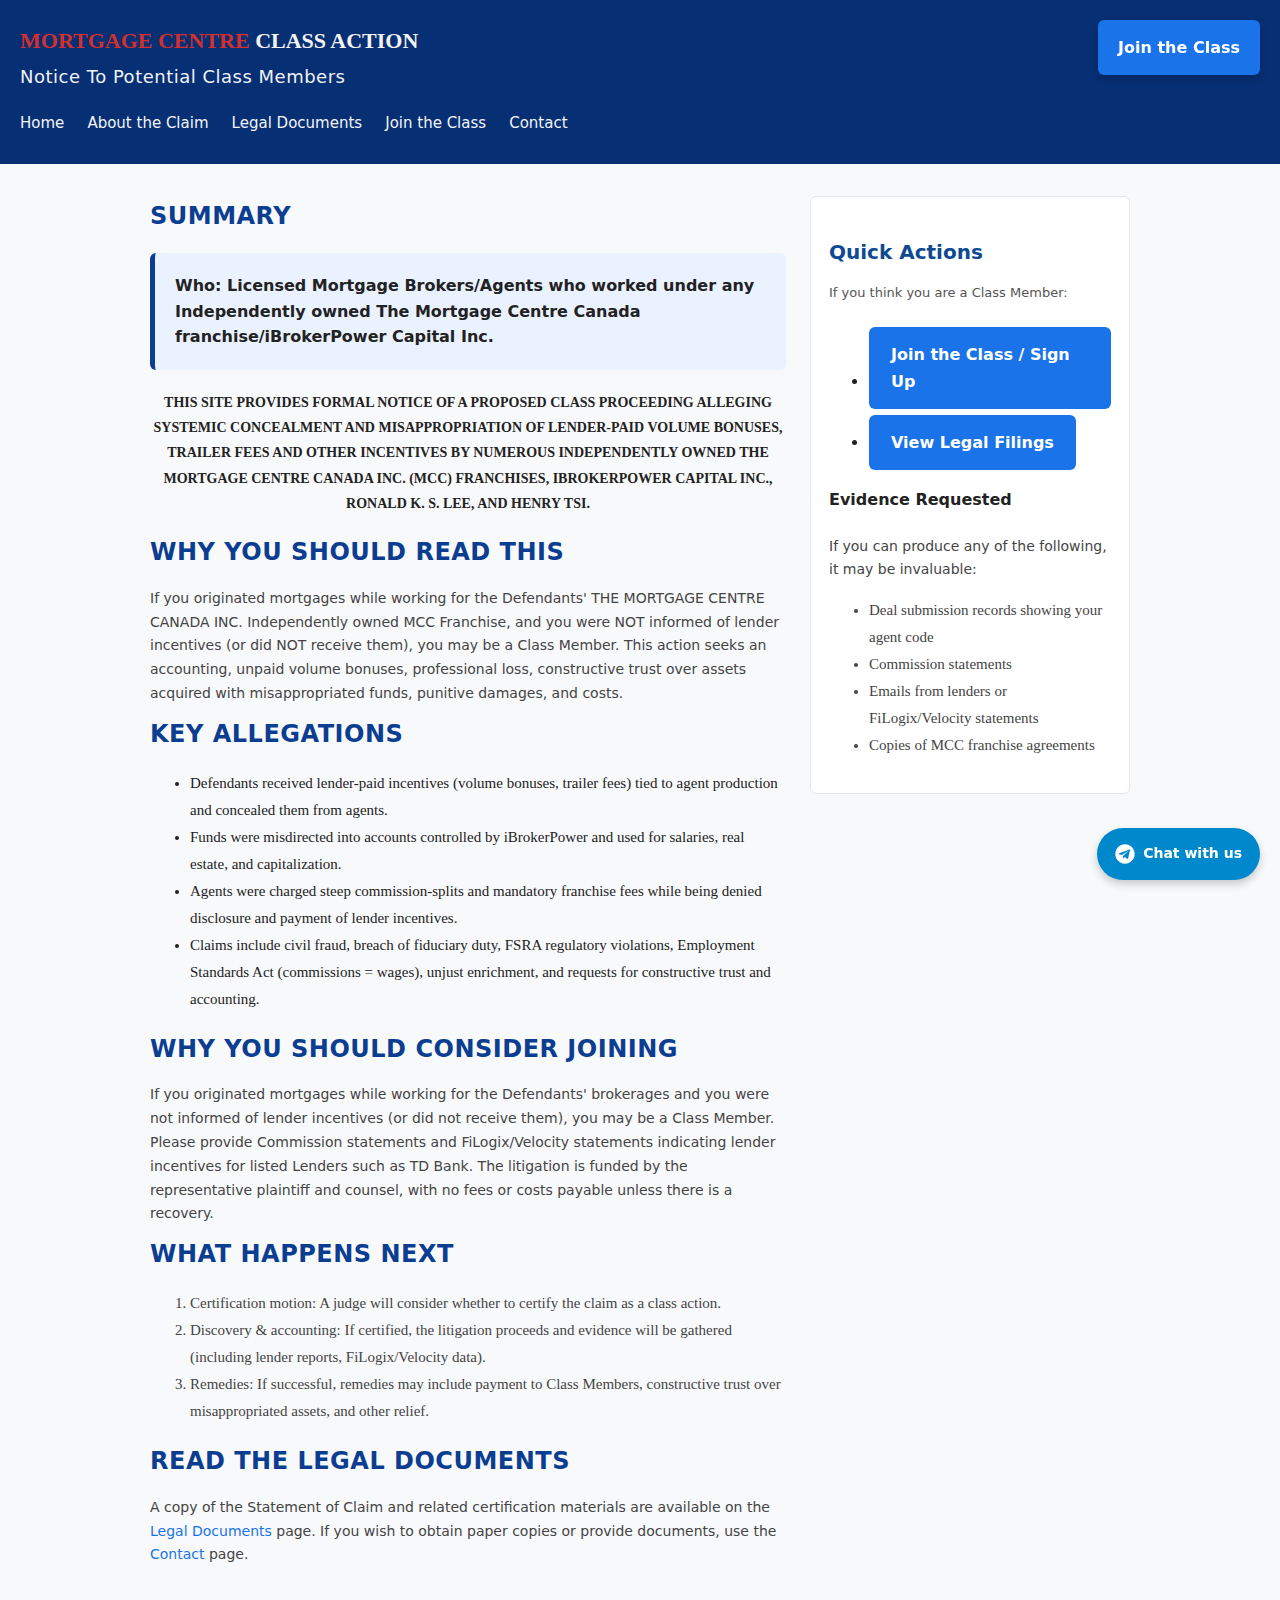
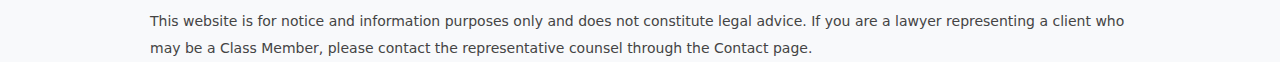
<file: index.html>
<!doctype html>
<html lang="en">
<head>
<meta charset="utf-8" />
<meta name="viewport" content="width=device-width,initial-scale=1" />
<title>Mortgage Centre Class Action Notice to Potential Class Members</title>
<style>
  body {
    font-family: system-ui, -apple-system, "Segoe UI", Roboto, "Helvetica Neue", Arial, sans-serif;
    margin: 0; padding: 0; color: #222; line-height: 1.7; background:#f8f9fb;
  }
  a { text-decoration:none; color:#1a73e8; }
  a:hover, a:focus { text-decoration:underline; }
  header { background:#072f74; color:#f6f2f2; padding:28px 20px; position:relative; }
  header h1 { margin:0; font-size:22px; font-weight:900; font-family:"Times New Roman", serif; text-transform:uppercase; line-height:1.2; }
  header h2 { margin:8px 0 0; font-size:18px; font-weight:500; color:#f0f2f7; text-transform:capitalize; }

  nav { margin-top:16px; }
  nav a { color:#f4f4f8; margin-right:18px; font-weight:500; font-size:15px; }
  nav a:hover, nav a:focus { text-decoration:underline; }

  main { padding:32px 20px; max-width:980px; margin:0 auto; }
  .two-col { display:grid; grid-template-columns:1fr 320px; gap:24px; align-items:start; }
  @media(max-width:768px){ .two-col{grid-template-columns:1fr;} }

  h2{color:#0b3d91;margin-top:0;font-size:24px;font-weight:700;text-transform:uppercase;letter-spacing:0.5px;margin-bottom:12px;}
  h3{color:#0d4a91;font-size:20px;font-weight:600;margin-bottom:10px;}
  .callout{background:#eaf1ff;border-left:5px solid #0b3d91;padding:20px;border-radius:6px;font-weight:600;font-size:16px;margin-bottom:20px;line-height:1.6;}
  .docs{background:#fff;border:1px solid #e6e6e6;padding:18px;border-radius:6px;}
  .btn{display:inline-block;padding:14px 22px;background:#1a73e8;color:#fff;font-weight:bold;border-radius:6px;margin-top:6px;transition:background 0.2s;font-size:16px;}
  .btn:hover{background:#1669c1;}
  .meta{font-size:13px;color:#555;margin-bottom:6px;}
  .small{font-size:14px;color:#444;margin-bottom:8px;}
  .legal{font-family:"Times New Roman", Georgia, serif; line-height:1.8; font-size:15px;margin-bottom:16px;}
  pre{background:#f6f6f6;padding:12px;overflow:auto;border-radius:6px;}

  /* Sticky Join CTA */
  .sticky-cta{position:fixed;top:20px;right:20px;background:#1a73e8;color:#fff;font-weight:bold;padding:14px 20px;border-radius:6px;z-index:10000;box-shadow:0 4px 8px rgba(0,0,0,0.2);transition:background 0.2s;font-size:16px;}
  .sticky-cta:hover{background:#1669c1;}
  @media(max-width:600px){.sticky-cta{padding:12px 16px;font-size:14px;}}

  /* Floating Telegram chat */
  .chat-bubble{position:fixed;bottom:20px;right:20px;background:#0088cc;color:white;padding:14px 18px;border-radius:50px;box-shadow:0 4px 8px rgba(0,0,0,0.2);cursor:pointer;font-weight:bold;font-size:14px;display:flex;align-items:center;gap:8px;transition:background 0.3s;z-index:9999;}
  .chat-bubble:hover{background:#007ab8;}
  .chat-bubble svg{width:20px;height:20px;fill:white;}
  @media(max-width:600px){.chat-bubble{padding:10px 14px;font-size:13px;}}
</style>
</head>
<body>

<!-- Sticky Join Button -->
<a href="join.html" class="sticky-cta">Join the Class</a>

<header>
  <h1>
    <span style="color:#d32f2f;">MORTGAGE CENTRE</span> Class Action
  </h1>
  <h2>Notice to Potential Class Members</h2>
  <nav>
    <a href="index.html">Home</a>
    <a href="about.html">About the Claim</a>
    <a href="legal-docs.html">Legal Documents</a>
    <a href="join.html">Join the Class</a>
    <a href="contact.html">Contact</a>
  </nav>
</header>

<main>
<div class="two-col">
<div>
<section>
  <h2>Summary</h2>
  <p class="callout"><strong>Who:</strong> Licensed Mortgage Brokers/Agents who worked under any Independently owned The Mortgage Centre Canada franchise/iBrokerPower Capital Inc.</p>
  <p class="legal" style="font-weight:bold;font-size:14px;text-transform:uppercase;text-align:center;">
    THIS SITE PROVIDES FORMAL NOTICE OF A PROPOSED CLASS PROCEEDING ALLEGING SYSTEMIC CONCEALMENT AND MISAPPROPRIATION OF LENDER-PAID VOLUME BONUSES, TRAILER FEES AND OTHER INCENTIVES BY NUMEROUS INDEPENDENTLY OWNED THE MORTGAGE CENTRE CANADA INC. (MCC) FRANCHISES, iBROKERPOWER CAPITAL INC., RONALD K. S. LEE, AND HENRY TSI.
  </p>
</section>

<section>
  <h2>Why You Should Read This</h2>
  <p class="small">
    If you originated mortgages while working for the Defendants' THE MORTGAGE CENTRE CANADA INC. Independently owned MCC Franchise, and you were NOT informed of lender incentives (or did NOT receive them), you may be a Class Member. This action seeks an accounting, unpaid volume bonuses, professional loss, constructive trust over assets acquired with misappropriated funds, punitive damages, and costs.
  </p>
</section>

<section>
  <h2>Key Allegations</h2>
  <ul class="legal">
    <li>Defendants received lender-paid incentives (volume bonuses, trailer fees) tied to agent production and concealed them from agents.</li>
    <li>Funds were misdirected into accounts controlled by iBrokerPower and used for salaries, real estate, and capitalization.</li>
    <li>Agents were charged steep commission-splits and mandatory franchise fees while being denied disclosure and payment of lender incentives.</li>
    <li>Claims include civil fraud, breach of fiduciary duty, FSRA regulatory violations, Employment Standards Act (commissions = wages), unjust enrichment, and requests for constructive trust and accounting.</li>
  </ul>
</section>

<section>
  <h2>Why You Should Consider Joining</h2>
  <p class="small">
    If you originated mortgages while working for the Defendants' brokerages and you were not informed of lender incentives (or did not receive them), you may be a Class Member. Please provide Commission statements and FiLogix/Velocity statements indicating lender incentives for listed Lenders such as TD Bank. The litigation is funded by the representative plaintiff and counsel, with no fees or costs payable unless there is a recovery.
</section>

<section>
  <h2>What Happens Next</h2>
  <ol class="small legal">
    <li>Certification motion: A judge will consider whether to certify the claim as a class action.</li>
    <li>Discovery & accounting: If certified, the litigation proceeds and evidence will be gathered (including lender reports, FiLogix/Velocity data).</li>
    <li>Remedies: If successful, remedies may include payment to Class Members, constructive trust over misappropriated assets, and other relief.</li>
  </ol>
</section>

<section>
  <h2>Read the Legal Documents</h2>
  <p class="small">
    A copy of the Statement of Claim and related certification materials are available on the <a href="legal-docs.html">Legal Documents</a> page. If you wish to obtain paper copies or provide documents, use the <a href="contact.html">Contact</a> page.
  </p>
</section>
</div>

<aside class="docs">
<h3>Quick Actions</h3>
<p class="meta">If you think you are a Class Member:</p>
<ul>
  <li><a class="btn" href="join.html">Join the Class / Sign Up</a></li>
  <li><a class="btn" href="legal-docs.html">View Legal Filings</a></li>
</ul>

<h4 style="margin-top:16px">Evidence Requested</h4>
<p class="small">If you can produce any of the following, it may be invaluable:</p>
<ul class="small legal">
  <li>Deal submission records showing your agent code</li>
  <li>Commission statements</li>
  <li>Emails from lenders or FiLogix/Velocity statements</li>
  <li>Copies of MCC franchise agreements</li>
</ul>
</aside>
</div>
</main>

<footer>
<div style="max-width:980px;margin:0 auto;">
<span class="small">
  This website is for notice and information purposes only and does not constitute legal advice. 
  If you are a lawyer representing a client who may be a Class Member, please contact the representative counsel through the Contact page.
</span>
</div>
</footer>

<!-- Floating Telegram Live Chat -->
<a href="https://t.me/legalservicesontario" target="_blank" rel="noopener noreferrer" class="chat-bubble">
  <svg xmlns="http://www.w3.org/2000/svg" viewBox="0 0 496 512">
    <path d="M248 8C111 8 0 119 0 256c0 137 111 248 248 248s248-111 
    248-248C496 119 385 8 248 8zm121 169l-41 192c-3 13-11 
    16-23 10l-64-47-31 30c-4 4-7 7-14 7l5-69 126-114c5-5-1-8-8-3l-155 
    98-67-21c-14-5-14-14 3-21l261-101c12-4 23 3 19 21z"/>
  </svg>
  Chat with us
</a>

</body>
</html>
</file>
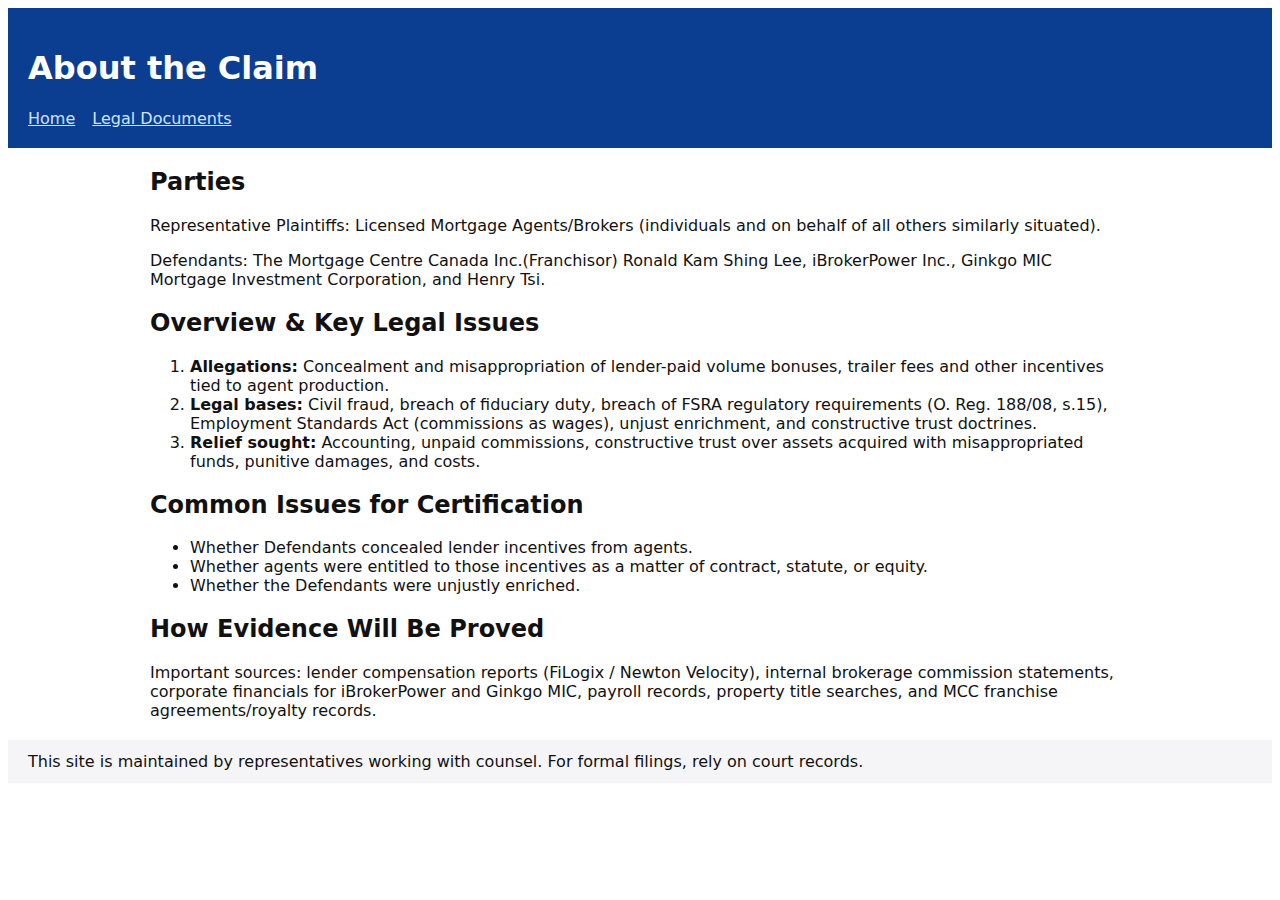
<file: about.html>
<!doctype html>
<html lang="en">
<head>
  <meta charset="utf-8" />
  <meta name="viewport" content="width=device-width,initial-scale=1" />
  <title>About the Claim — Mortgage Centre Class Action</title>
  <link rel="stylesheet" href="styles.css">
</head>
<body>
  <header style="background:#0b3d91;color:#fff;padding:20px;">
    <h1>About the Claim</h1>
    <nav><a href="index.html" style="color:#cfe3ff;margin-right:12px;">Home</a> <a href="legal-docs.html" style="color:#cfe3ff;">Legal Documents</a></nav>
  </header>
  <main style="max-width:980px;margin:20px auto;padding:0 12px;">
    <section>
      <h2>Parties</h2>
      <p class="legal">Representative Plaintiffs: Licensed Mortgage Agents/Brokers (individuals and on behalf of all others similarly situated).</p>
      <p class="legal">Defendants: The Mortgage Centre Canada Inc.(Franchisor) Ronald Kam Shing Lee, iBrokerPower Inc., Ginkgo MIC Mortgage Investment Corporation, and Henry Tsi.</p>
    </section>

    <section>
      <h2>Overview & Key Legal Issues</h2>
      <ol class="legal">
        <li><strong>Allegations:</strong> Concealment and misappropriation of lender-paid volume bonuses, trailer fees and other incentives tied to agent production.</li>
        <li><strong>Legal bases:</strong> Civil fraud, breach of fiduciary duty, breach of FSRA regulatory requirements (O. Reg. 188/08, s.15), Employment Standards Act (commissions as wages), unjust enrichment, and constructive trust doctrines.</li>
        <li><strong>Relief sought:</strong> Accounting, unpaid commissions, constructive trust over assets acquired with misappropriated funds, punitive damages, and costs.</li>
      </ol>
    </section>

    <section>
      <h2>Common Issues for Certification</h2>
      <ul class="legal">
        <li>Whether Defendants concealed lender incentives from agents.</li>
        <li>Whether agents were entitled to those incentives as a matter of contract, statute, or equity.</li>
        <li>Whether the Defendants were unjustly enriched.</li>
      </ul>
    </section>

    <section>
      <h2>How Evidence Will Be Proved</h2>
      <p class="legal">Important sources: lender compensation reports (FiLogix / Newton Velocity), internal brokerage commission statements, corporate financials for iBrokerPower and Ginkgo MIC, payroll records, property title searches, and MCC franchise agreements/royalty records.</p>
    </section>
  </main>
  <footer style="background:#f5f5f7;padding:12px 20px;">This site is maintained by representatives working with counsel. For formal filings, rely on court records.</footer>
</body>
</html>
</file>
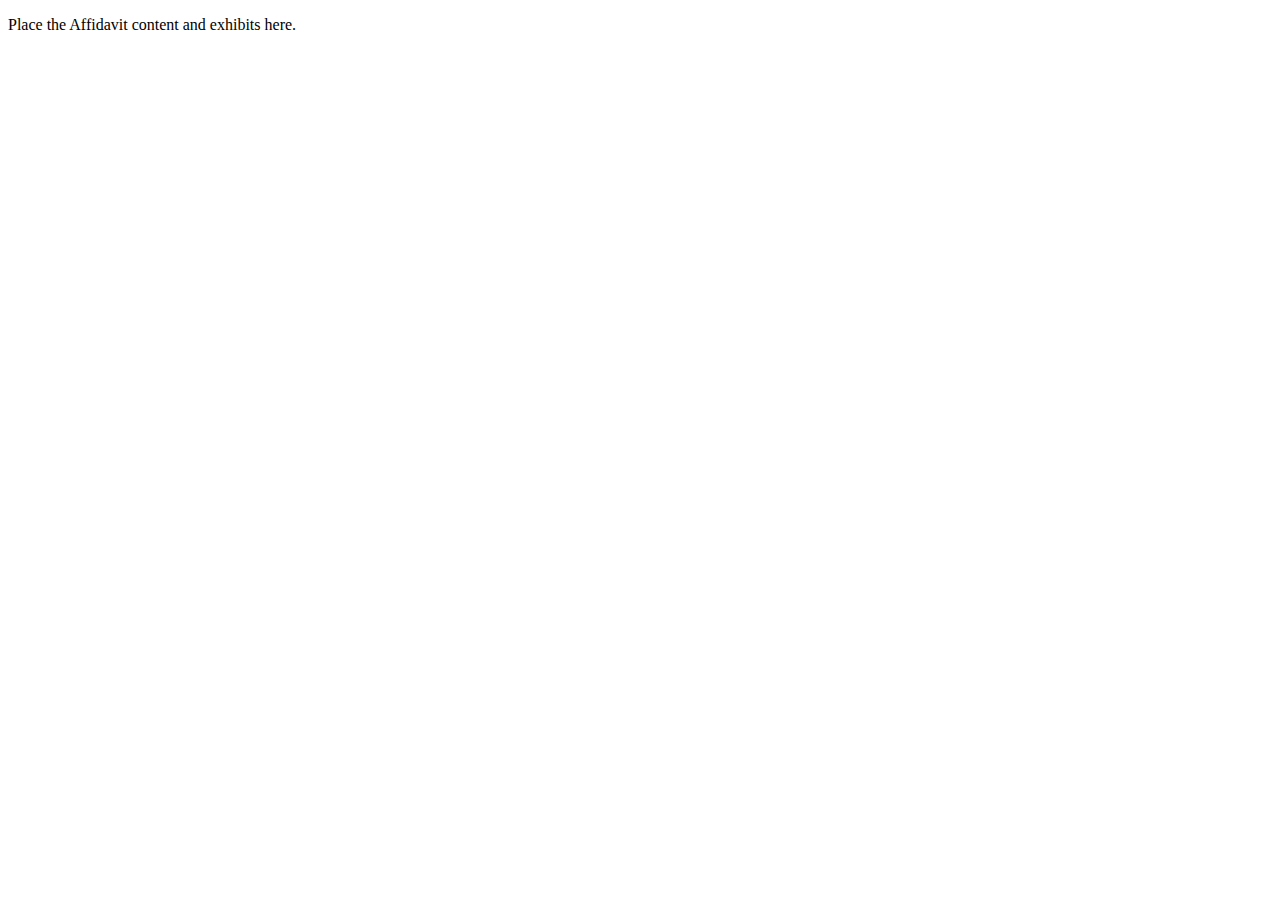
<file: affidavit_support.html>
<!doctype html><html><head><meta charset='utf-8'><title>Affidavit in Support (Draft)</title></head><body><pre style='white-space:pre-wrap;font-family:Times New Roman,serif;'>Place the Affidavit content and exhibits here.</pre></body></html>
</file>
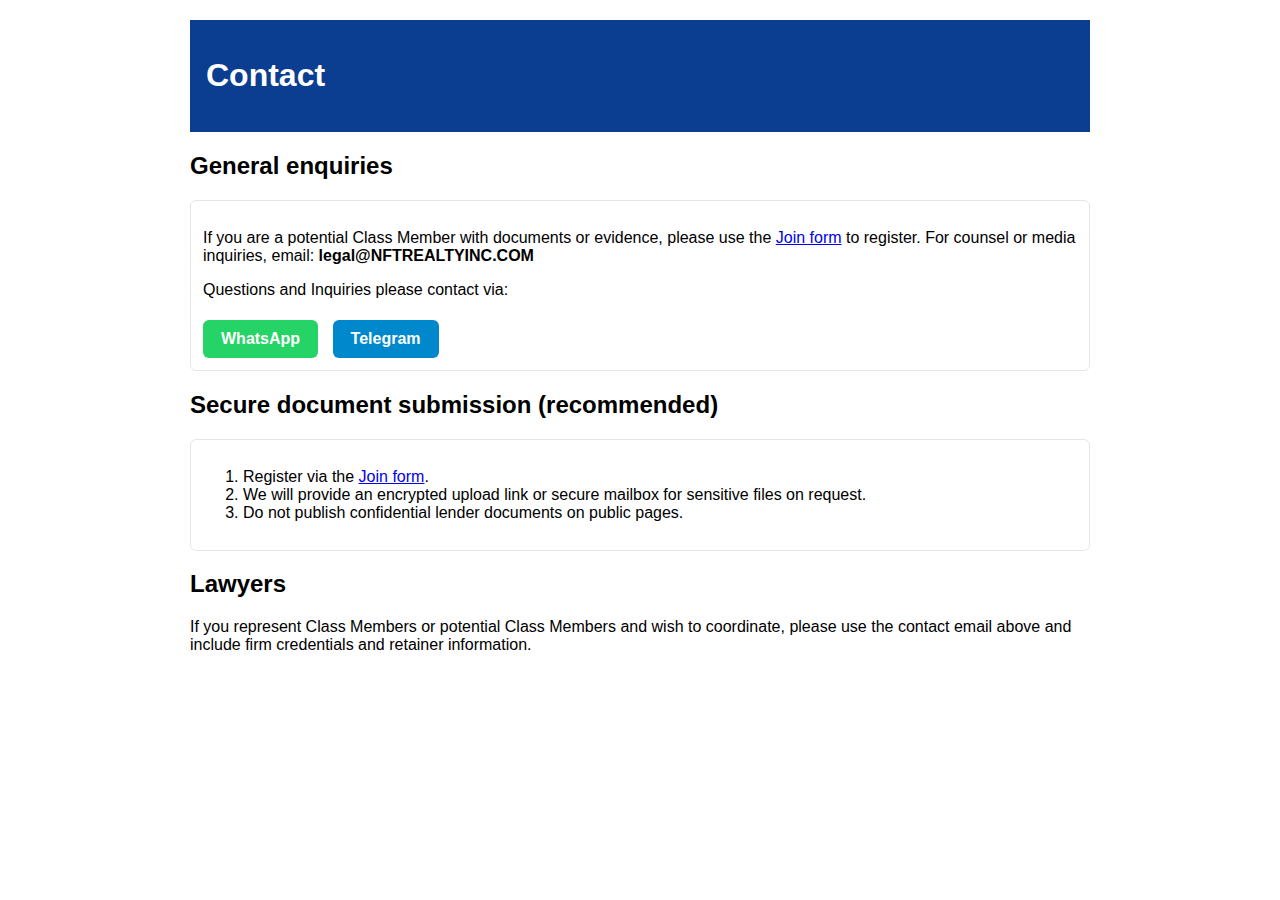
<file: contact.html>
<!doctype html>
<html lang="en">
<head>
<meta charset="utf-8" />
<meta name="viewport" content="width=device-width,initial-scale=1" />
<title>Contact — Mortgage Centre Class Action</title>
<style>
  body {
    font-family: Arial, Helvetica, sans-serif;
    max-width: 900px;
    margin: 20px auto;
    padding: 0 12px;
  }
  header {
    background: #0b3d91;
    color: #fff;
    padding: 16px;
  }
  .box {
    border: 1px solid #e6e6e6;
    padding: 12px;
    border-radius: 6px;
    margin-top: 12px;
  }
  .contact-buttons {
    margin-top: 10px;
  }
  .btn {
    display: inline-block;
    padding: 10px 18px;
    margin-right: 10px;
    margin-top: 5px;
    border-radius: 6px;
    text-decoration: none;
    color: #fff;
    font-weight: bold;
    transition: background 0.3s ease;
  }
  .btn-whatsapp {
    background: #25D366;
  }
  .btn-whatsapp:hover {
    background: #1ebe5b;
  }
  .btn-telegram {
    background: #0088cc;
  }
  .btn-telegram:hover {
    background: #007ab8;
  }
</style>
</head>
<body>
  <header><h1>Contact</h1></header>
  <main>
    <section>
      <h2>General enquiries</h2>
      <div class="box">
        <p>
          If you are a potential Class Member with documents or evidence, please use the 
          <a href="join.html">Join form</a> to register. 
          For counsel or media inquiries, email: 
          <strong>legal@NFTREALTYINC.COM</strong> 
        </p>

        <p>Questions and Inquiries please contact via:</p>
        <div class="contact-buttons">
          <a href="https://wa.me/16475343664" target="_blank" class="btn btn-whatsapp">WhatsApp</a>
          <a href="https://t.me/+16475343664" target="_blank" class="btn btn-telegram">Telegram</a>
        </div>
      </div>
    </section>

    <section>
      <h2>Secure document submission (recommended)</h2>
      <div class="box">
        <ol>
          <li>Register via the <a href="join.html">Join form</a>.</li>
          <li>We will provide an encrypted upload link or secure mailbox for sensitive files on request.</li>
          <li>Do not publish confidential lender documents on public pages.</li>
        </ol>
      </div>
    </section>

    <section>
      <h2>Lawyers</h2>
      <p class="small">
        If you represent Class Members or potential Class Members and wish to coordinate, 
        please use the contact email above and include firm credentials and retainer information.
      </p>
    </section>
  </main>
</body>
</html>
</file>
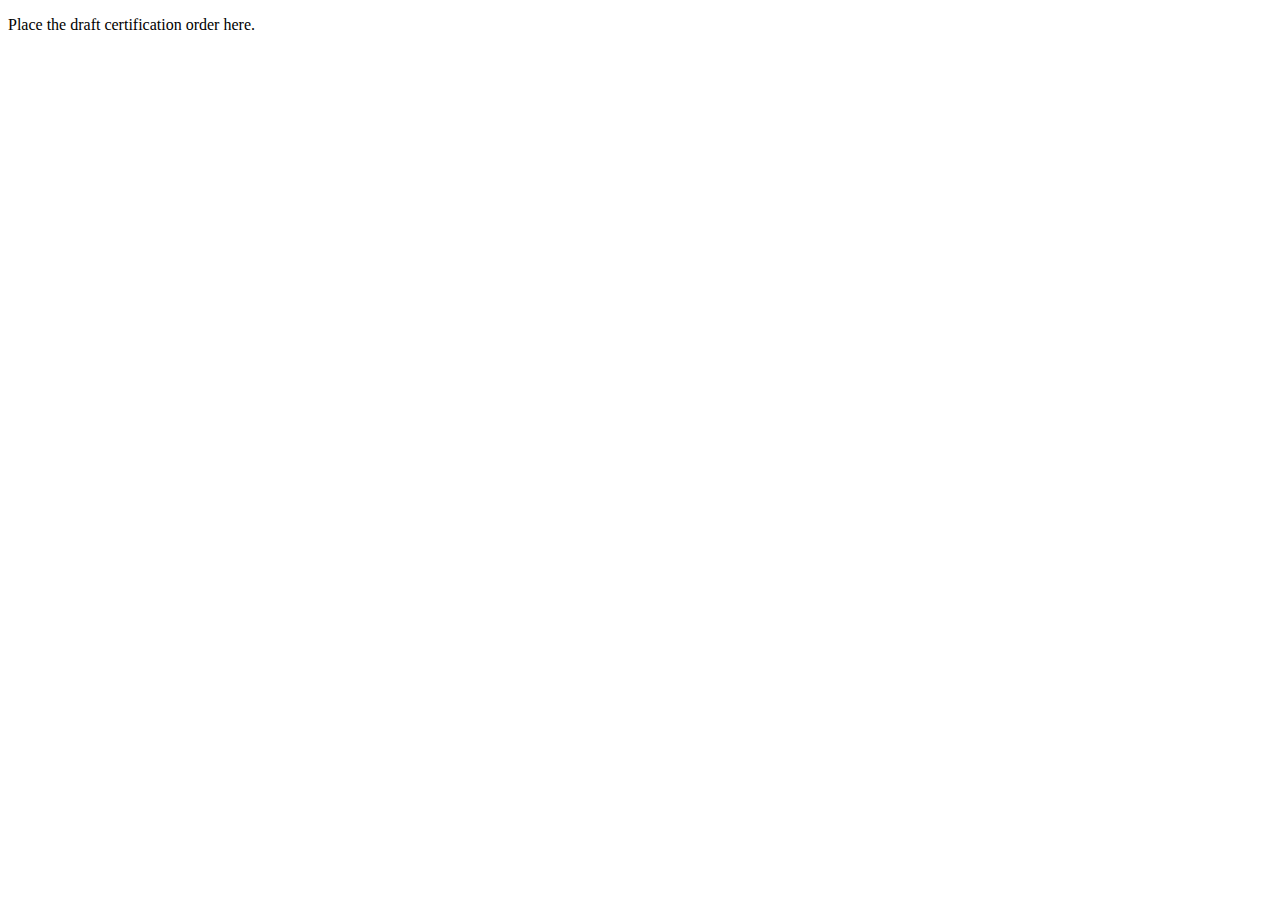
<file: draft_cert_order.html>
<!doctype html><html><head><meta charset='utf-8'><title>Draft Certification Order</title></head><body><pre style='white-space:pre-wrap;font-family:Times New Roman,serif;'>Place the draft certification order here.</pre></body></html>
</file>
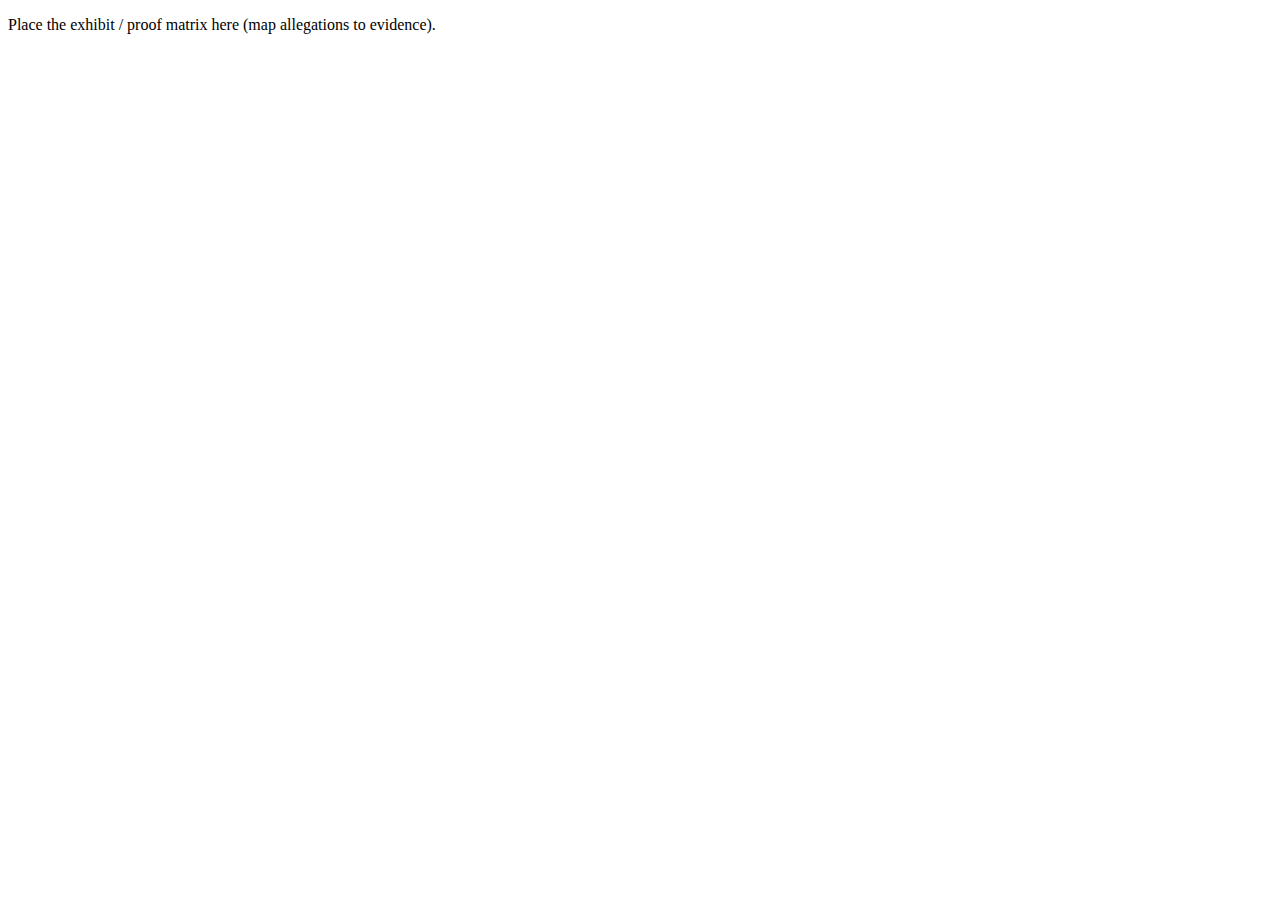
<file: exhibit_matrix.html>
<!doctype html><html><head><meta charset='utf-8'><title>Exhibit Matrix</title></head><body><pre style='white-space:pre-wrap;font-family:Times New Roman,serif;'>Place the exhibit / proof matrix here (map allegations to evidence).</pre></body></html>
</file>
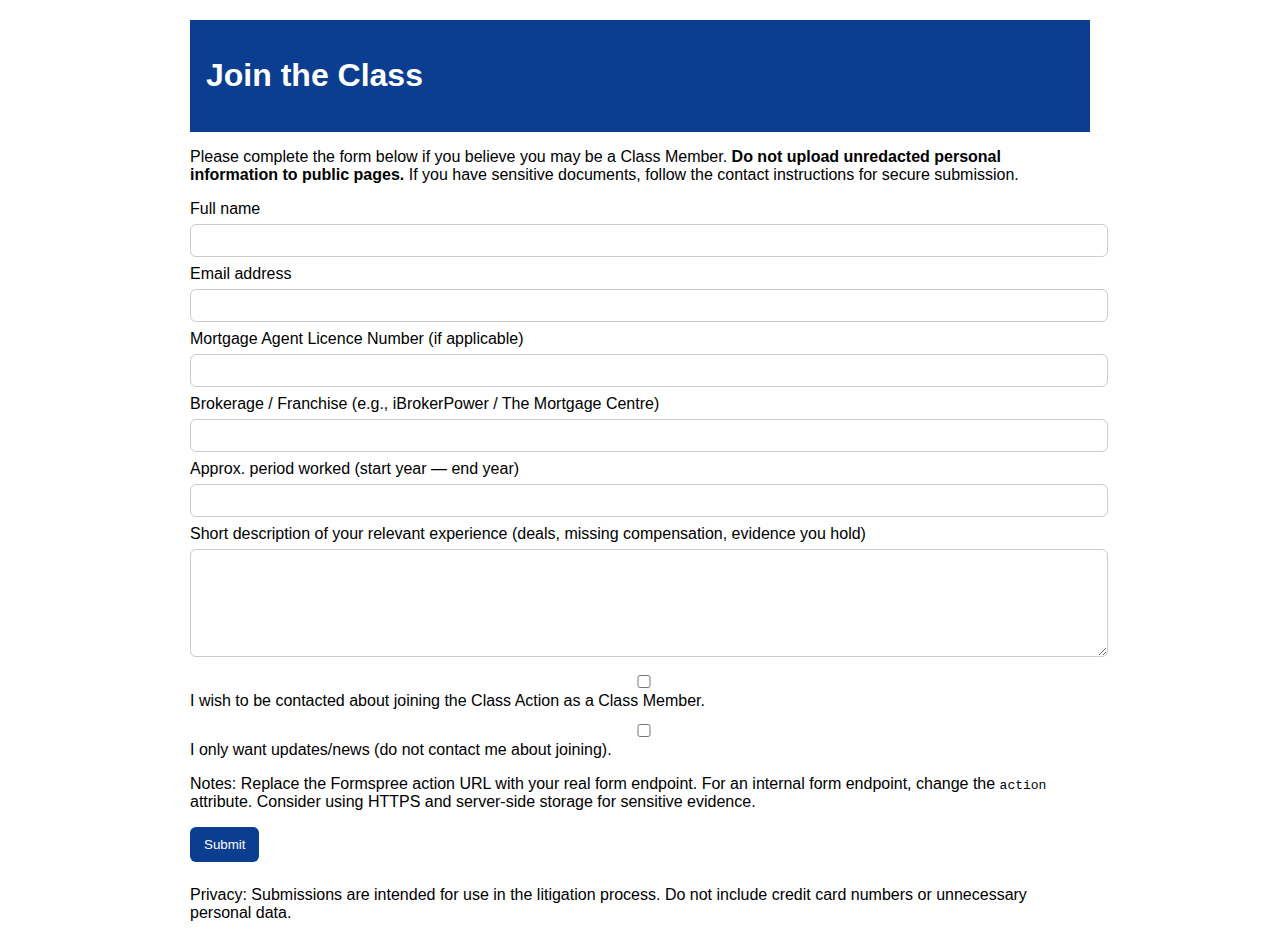
<file: join.html>
<!doctype html>
<html lang="en">
<head>
  <meta charset="utf-8" />
  <meta name="viewport" content="width=device-width,initial-scale=1" />
  <title>Join the Class — Mortgage Centre Class Action</title>
  <style>body{font-family:Arial,Helvetica,sans-serif;max-width:900px;margin:20px auto;padding:0 12px;} header{background:#0b3d91;color:#fff;padding:16px;} label{display:block;margin-top:8px;} input, textarea, select{width:100%;padding:8px;margin-top:6px;border:1px solid #ccc;border-radius:6px;} .btn{background:#0b3d91;color:#fff;padding:10px 14px;border-radius:6px;text-decoration:none;display:inline-block;border:none;}</style>
</head>
<body>
  <header><h1>Join the Class</h1></header>
  <main>
    <p>Please complete the form below if you believe you may be a Class Member. <strong>Do not upload unredacted personal information to public pages.</strong> If you have sensitive documents, follow the contact instructions for secure submission.</p>

    <form id="joinForm" method="POST" action="https://formspree.io/f/myzdrwlw"
      <label for="name">Full name</label>
      <input type="text" id="name" name="name" required>

      <label for="email">Email address</label>
      <input type="email" id="email" name="_replyto" required>

      <label for="license">Mortgage Agent Licence Number (if applicable)</label>
      <input type="text" id="license" name="license">

      <label for="brokerage">Brokerage / Franchise (e.g., iBrokerPower / The Mortgage Centre)</label>
      <input type="text" id="brokerage" name="brokerage">

      <label for="period">Approx. period worked (start year — end year)</label>
      <input type="text" id="period" name="period">

      <label for="summary">Short description of your relevant experience (deals, missing compensation, evidence you hold)</label>
      <textarea id="summary" name="summary" rows="6"></textarea>

      <label><input type="checkbox" name="join_class" value="yes"> I wish to be contacted about joining the Class Action as a Class Member.</label>
      <label><input type="checkbox" name="updates_only" value="yes"> I only want updates/news (do not contact me about joining).</label>

      <p class="small">Notes: Replace the Formspree action URL with your real form endpoint. For an internal form endpoint, change the <code>action</code> attribute. Consider using HTTPS and server-side storage for sensitive evidence.</p>

      <button class="btn" type="submit">Submit</button>
    </form>

  </main>
  <footer style="margin-top:24px;">Privacy: Submissions are intended for use in the litigation process. Do not include credit card numbers or unnecessary personal data.</footer>
</body>
</html>
</file>
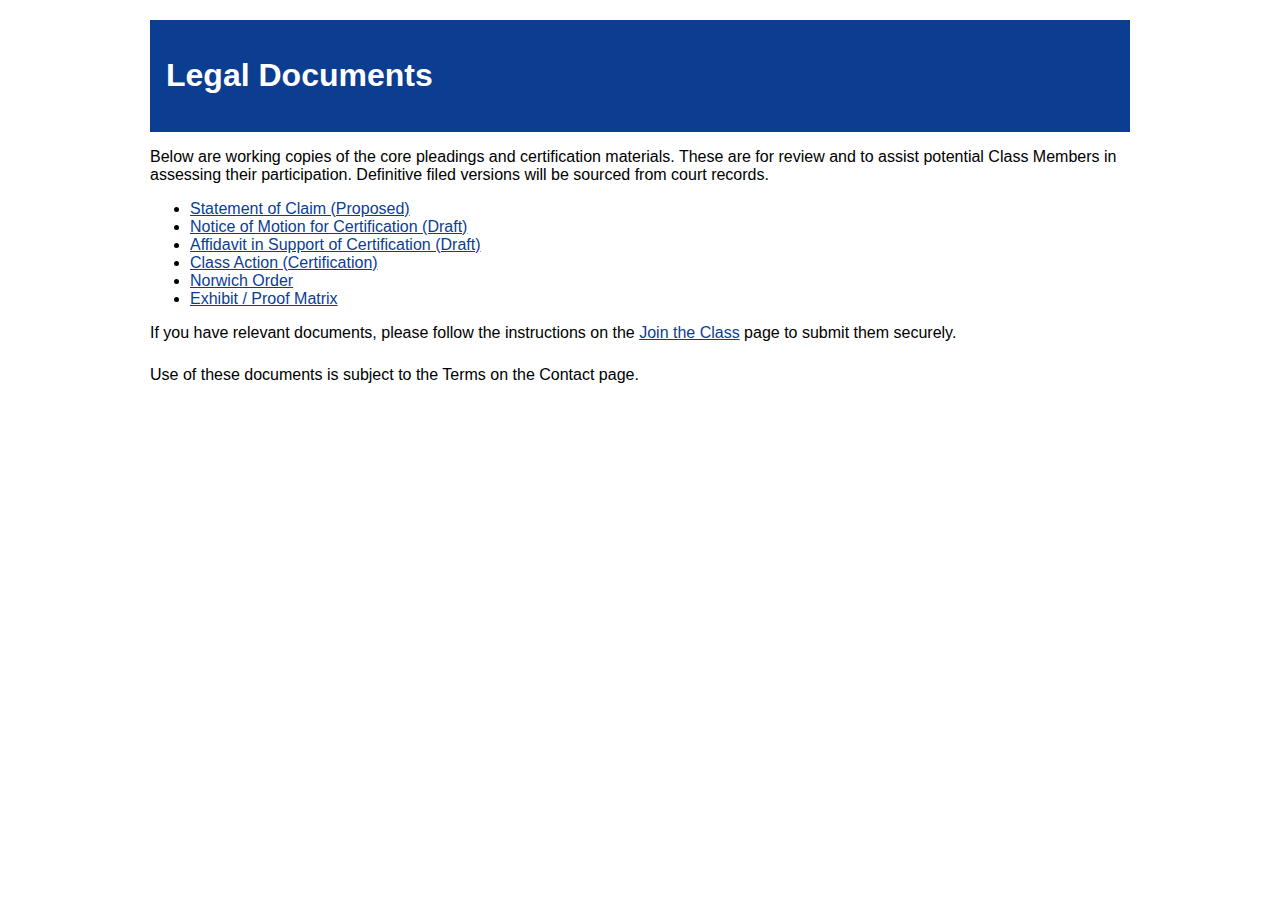
<file: legal-docs.html>
<!doctype html>
<html lang="en">
<head>
  <meta charset="utf-8" />
  <meta name="viewport" content="width=device-width,initial-scale=1" />
  <title>Legal Documents — Mortgage Centre Class Action</title>
  <style>body{font-family:Arial,Helvetica,sans-serif;max-width:980px;margin:20px auto;padding:0 12px;} header{background:#0b3d91;color:#fff;padding:16px;} a{color:#0b3d91}</style>
</head>
<body>
  <header><h1>Legal Documents</h1></header>
  <main>
    <p>Below are working copies of the core pleadings and certification materials. These are for review and to assist potential Class Members in assessing their participation. Definitive filed versions will be sourced from court records.</p>
    <ul>
      <li><a href="statement_of_claim.html" target="_blank">Statement of Claim (Proposed)</a></li>
      <li><a href="notice_of_motion.html" target="_blank">Notice of Motion for Certification (Draft)</a></li>
      <li><a href="affidavit_support.html" target="_blank">Affidavit in Support of Certification (Draft)</a></li>
      <li><a href="pla_factum.html" target="_blank">Class Action (Certification)</a></li>
      <li><a href="draft_cert_order.html" target="_blank">Norwich Order</a></li>
      <li><a href="exhibit_matrix.html" target="_blank">Exhibit / Proof Matrix</a></li>
    </ul>

    <p>If you have relevant documents, please follow the instructions on the <a href="join.html">Join the Class</a> page to submit them securely.</p>
  </main>
  <footer style="margin-top:24px;">Use of these documents is subject to the Terms on the Contact page.</footer>
</body>
</html>
</file>
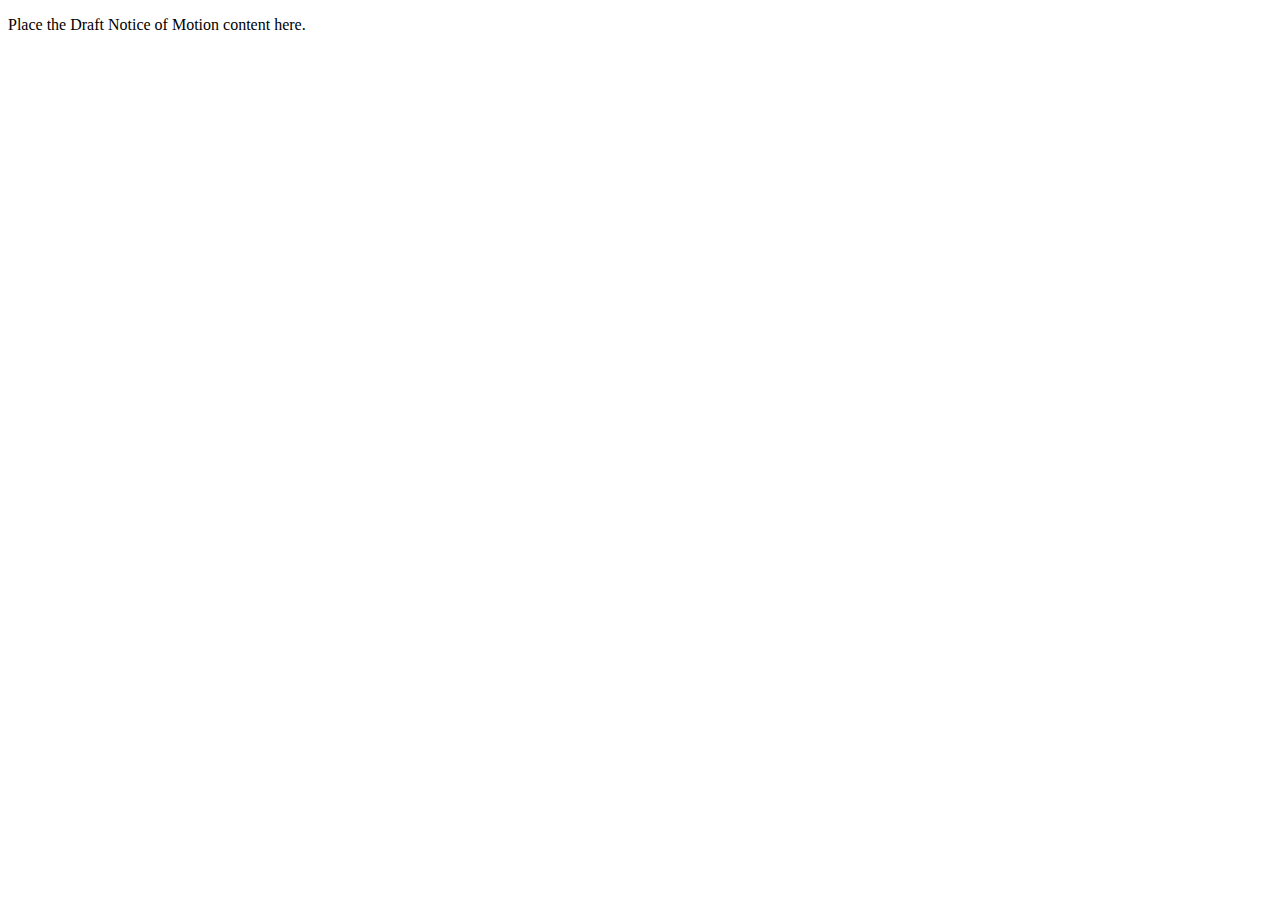
<file: notice_of_motion.html>
<!doctype html><html><head><meta charset='utf-8'><title>Notice of Motion (Draft)</title></head><body><pre style='white-space:pre-wrap;font-family:Times New Roman,serif;'>Place the Draft Notice of Motion content here.</pre></body></html>
</file>
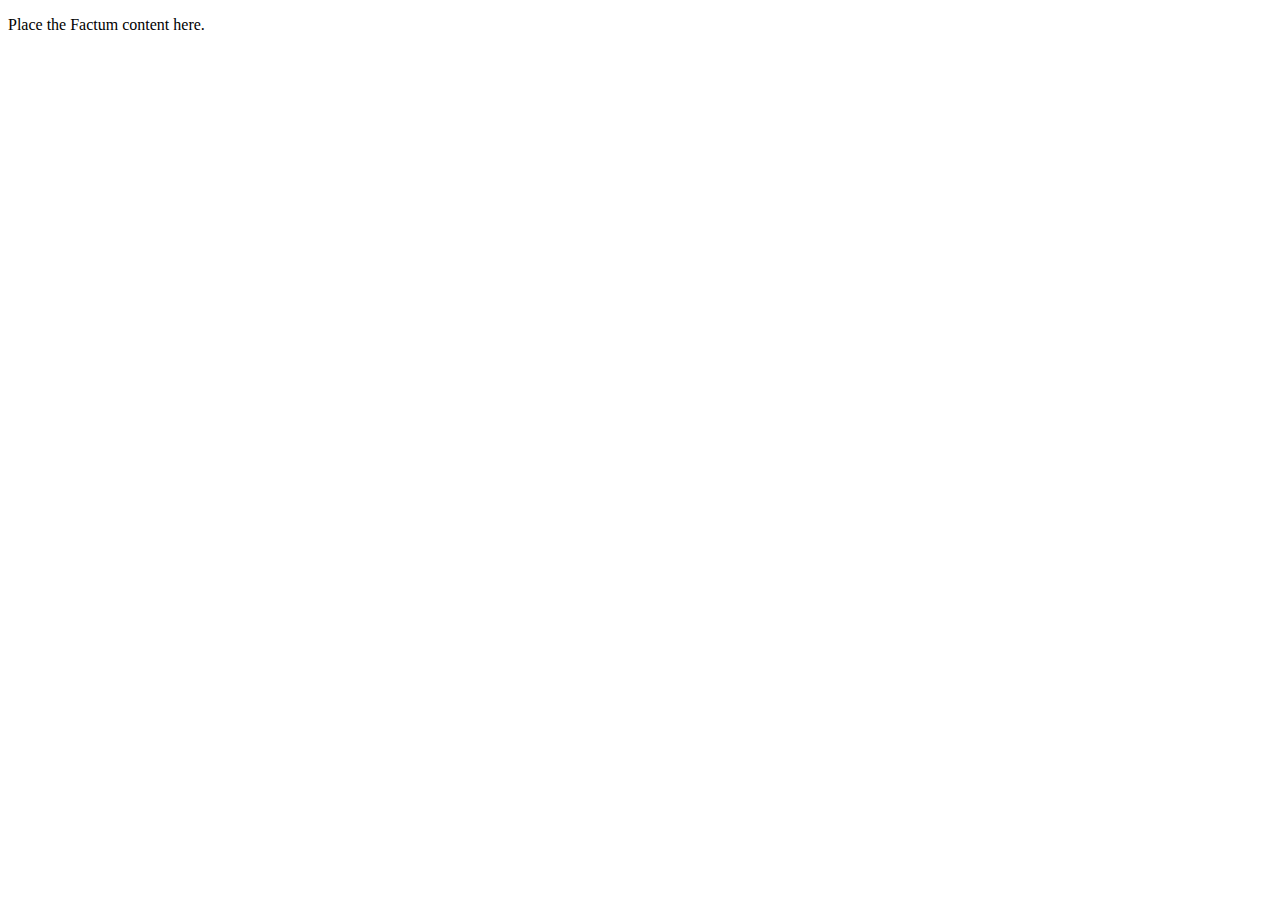
<file: pla_factum.html>
<!doctype html><html><head><meta charset='utf-8'><title>Plaintiff's Factum (Draft)</title></head><body><pre style='white-space:pre-wrap;font-family:Times New Roman,serif;'>Place the Factum content here.</pre></body></html>
</file>
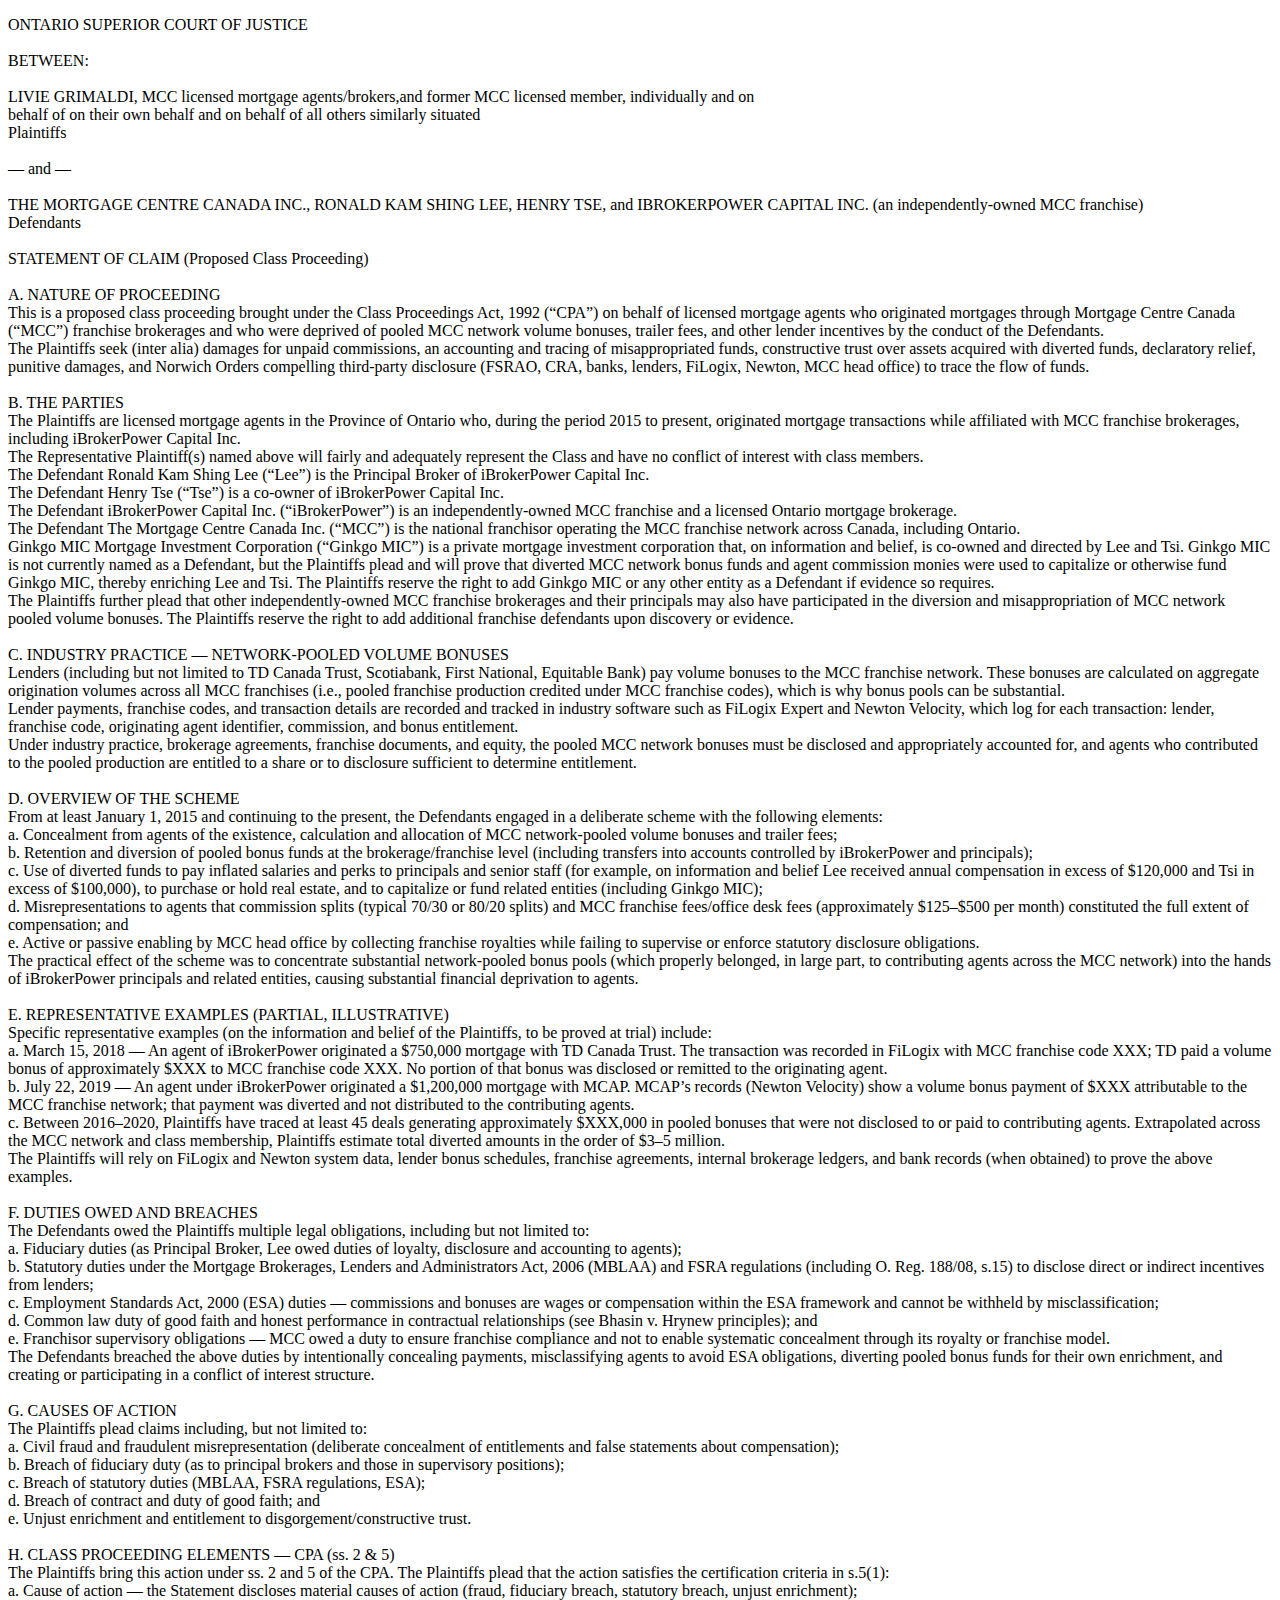
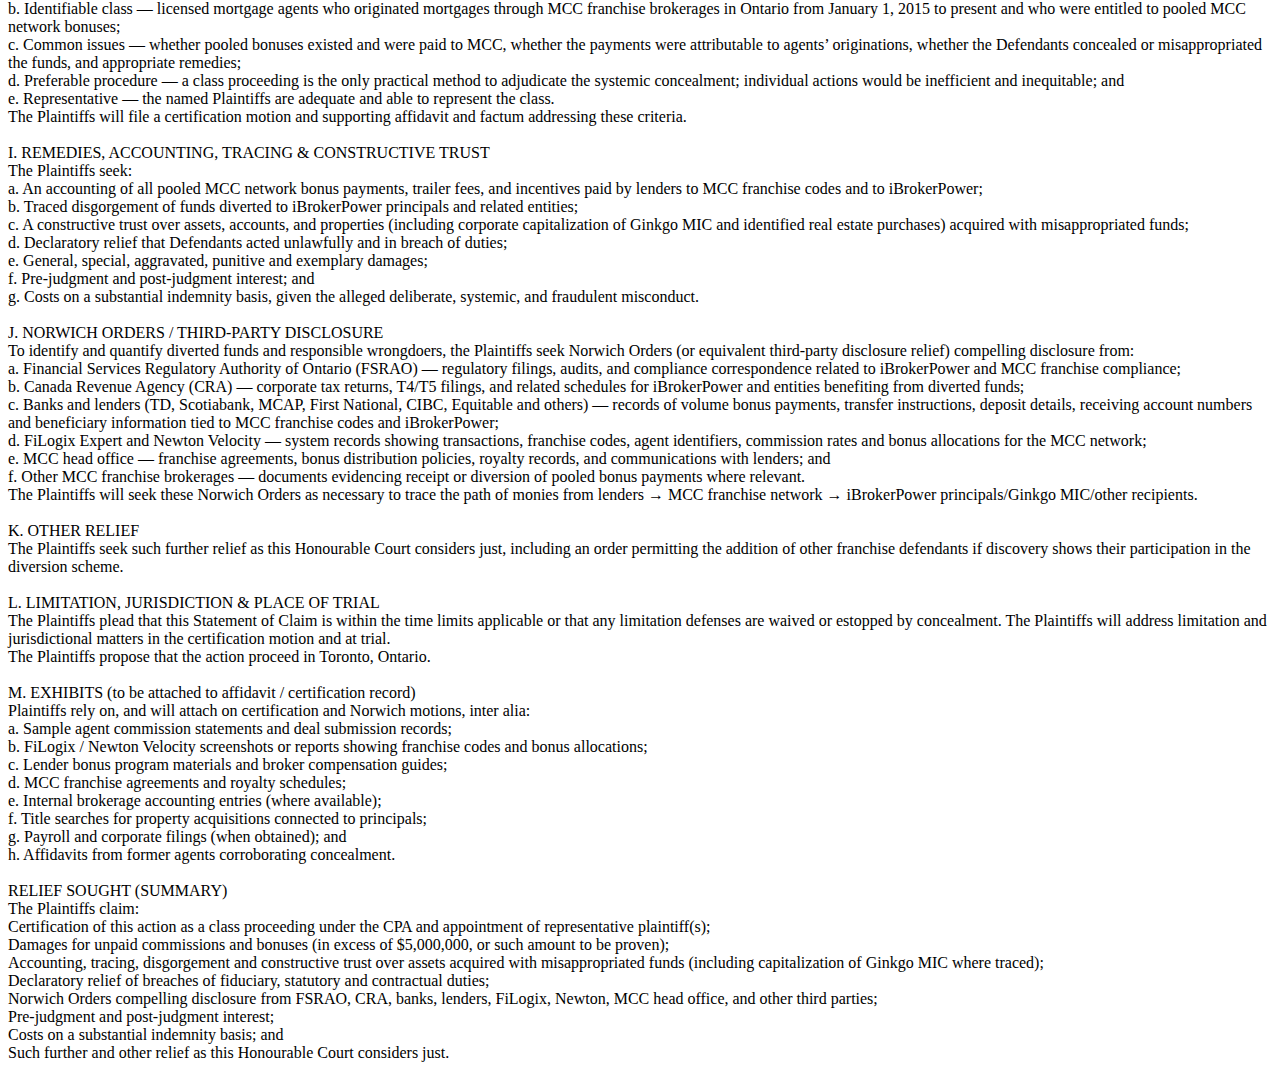
<file: statement_of_claim.html>
<!doctype html>
<html>
<head>
  <meta charset='utf-8'>
  <title>Statement of Claim (Draft)</title>
</head>
<body>
<pre style='white-space:pre-wrap;font-family:Times New Roman,serif;'>
ONTARIO SUPERIOR COURT OF JUSTICE

BETWEEN:

LIVIE GRIMALDI, MCC licensed mortgage agents/brokers,and former MCC licensed member, individually and on
behalf of on their own behalf and on behalf of all others similarly situated
Plaintiffs

— and —

THE MORTGAGE CENTRE CANADA INC., RONALD KAM SHING LEE, HENRY TSE, and IBROKERPOWER CAPITAL INC. (an independently-owned MCC franchise)
Defendants

STATEMENT OF CLAIM (Proposed Class Proceeding)

A. NATURE OF PROCEEDING
This is a proposed class proceeding brought under the Class Proceedings Act, 1992 (“CPA”) on behalf of licensed mortgage agents who originated mortgages through Mortgage Centre Canada (“MCC”) franchise brokerages and who were deprived of pooled MCC network volume bonuses, trailer fees, and other lender incentives by the conduct of the Defendants.
The Plaintiffs seek (inter alia) damages for unpaid commissions, an accounting and tracing of misappropriated funds, constructive trust over assets acquired with diverted funds, declaratory relief, punitive damages, and Norwich Orders compelling third-party disclosure (FSRAO, CRA, banks, lenders, FiLogix, Newton, MCC head office) to trace the flow of funds.

B. THE PARTIES
The Plaintiffs are licensed mortgage agents in the Province of Ontario who, during the period 2015 to present, originated mortgage transactions while affiliated with MCC franchise brokerages, including iBrokerPower Capital Inc.
The Representative Plaintiff(s) named above will fairly and adequately represent the Class and have no conflict of interest with class members.
The Defendant Ronald Kam Shing Lee (“Lee”) is the Principal Broker of iBrokerPower Capital Inc.
The Defendant Henry Tse (“Tse”) is a co-owner of iBrokerPower Capital Inc.
The Defendant iBrokerPower Capital Inc. (“iBrokerPower”) is an independently-owned MCC franchise and a licensed Ontario mortgage brokerage.
The Defendant The Mortgage Centre Canada Inc. (“MCC”) is the national franchisor operating the MCC franchise network across Canada, including Ontario.
Ginkgo MIC Mortgage Investment Corporation (“Ginkgo MIC”) is a private mortgage investment corporation that, on information and belief, is co-owned and directed by Lee and Tsi. Ginkgo MIC is not currently named as a Defendant, but the Plaintiffs plead and will prove that diverted MCC network bonus funds and agent commission monies were used to capitalize or otherwise fund Ginkgo MIC, thereby enriching Lee and Tsi. The Plaintiffs reserve the right to add Ginkgo MIC or any other entity as a Defendant if evidence so requires.
The Plaintiffs further plead that other independently-owned MCC franchise brokerages and their principals may also have participated in the diversion and misappropriation of MCC network pooled volume bonuses. The Plaintiffs reserve the right to add additional franchise defendants upon discovery or evidence.

C. INDUSTRY PRACTICE — NETWORK-POOLED VOLUME BONUSES
Lenders (including but not limited to TD Canada Trust, Scotiabank, First National, Equitable Bank) pay volume bonuses to the MCC franchise network. These bonuses are calculated on aggregate origination volumes across all MCC franchises (i.e., pooled franchise production credited under MCC franchise codes), which is why bonus pools can be substantial.
Lender payments, franchise codes, and transaction details are recorded and tracked in industry software such as FiLogix Expert and Newton Velocity, which log for each transaction: lender, franchise code, originating agent identifier, commission, and bonus entitlement.
Under industry practice, brokerage agreements, franchise documents, and equity, the pooled MCC network bonuses must be disclosed and appropriately accounted for, and agents who contributed to the pooled production are entitled to a share or to disclosure sufficient to determine entitlement.

D. OVERVIEW OF THE SCHEME
From at least January 1, 2015 and continuing to the present, the Defendants engaged in a deliberate scheme with the following elements:
a. Concealment from agents of the existence, calculation and allocation of MCC network-pooled volume bonuses and trailer fees;
b. Retention and diversion of pooled bonus funds at the brokerage/franchise level (including transfers into accounts controlled by iBrokerPower and principals);
c. Use of diverted funds to pay inflated salaries and perks to principals and senior staff (for example, on information and belief Lee received annual compensation in excess of $120,000 and Tsi in excess of $100,000), to purchase or hold real estate, and to capitalize or fund related entities (including Ginkgo MIC);
d. Misrepresentations to agents that commission splits (typical 70/30 or 80/20 splits) and MCC franchise fees/office desk fees (approximately $125–$500 per month) constituted the full extent of compensation; and
e. Active or passive enabling by MCC head office by collecting franchise royalties while failing to supervise or enforce statutory disclosure obligations.
The practical effect of the scheme was to concentrate substantial network-pooled bonus pools (which properly belonged, in large part, to contributing agents across the MCC network) into the hands of iBrokerPower principals and related entities, causing substantial financial deprivation to agents.

E. REPRESENTATIVE EXAMPLES (PARTIAL, ILLUSTRATIVE)
Specific representative examples (on the information and belief of the Plaintiffs, to be proved at trial) include:
a. March 15, 2018 — An agent of iBrokerPower originated a $750,000 mortgage with TD Canada Trust. The transaction was recorded in FiLogix with MCC franchise code XXX; TD paid a volume bonus of approximately $XXX to MCC franchise code XXX. No portion of that bonus was disclosed or remitted to the originating agent.
b. July 22, 2019 — An agent under iBrokerPower originated a $1,200,000 mortgage with MCAP. MCAP’s records (Newton Velocity) show a volume bonus payment of $XXX attributable to the MCC franchise network; that payment was diverted and not distributed to the contributing agents.
c. Between 2016–2020, Plaintiffs have traced at least 45 deals generating approximately $XXX,000 in pooled bonuses that were not disclosed to or paid to contributing agents. Extrapolated across the MCC network and class membership, Plaintiffs estimate total diverted amounts in the order of $3–5 million.
The Plaintiffs will rely on FiLogix and Newton system data, lender bonus schedules, franchise agreements, internal brokerage ledgers, and bank records (when obtained) to prove the above examples.

F. DUTIES OWED AND BREACHES
The Defendants owed the Plaintiffs multiple legal obligations, including but not limited to:
a. Fiduciary duties (as Principal Broker, Lee owed duties of loyalty, disclosure and accounting to agents);
b. Statutory duties under the Mortgage Brokerages, Lenders and Administrators Act, 2006 (MBLAA) and FSRA regulations (including O. Reg. 188/08, s.15) to disclose direct or indirect incentives from lenders;
c. Employment Standards Act, 2000 (ESA) duties — commissions and bonuses are wages or compensation within the ESA framework and cannot be withheld by misclassification;
d. Common law duty of good faith and honest performance in contractual relationships (see Bhasin v. Hrynew principles); and
e. Franchisor supervisory obligations — MCC owed a duty to ensure franchise compliance and not to enable systematic concealment through its royalty or franchise model.
The Defendants breached the above duties by intentionally concealing payments, misclassifying agents to avoid ESA obligations, diverting pooled bonus funds for their own enrichment, and creating or participating in a conflict of interest structure.

G. CAUSES OF ACTION
The Plaintiffs plead claims including, but not limited to:
a. Civil fraud and fraudulent misrepresentation (deliberate concealment of entitlements and false statements about compensation);
b. Breach of fiduciary duty (as to principal brokers and those in supervisory positions);
c. Breach of statutory duties (MBLAA, FSRA regulations, ESA);
d. Breach of contract and duty of good faith; and
e. Unjust enrichment and entitlement to disgorgement/constructive trust.

H. CLASS PROCEEDING ELEMENTS — CPA (ss. 2 & 5)
The Plaintiffs bring this action under ss. 2 and 5 of the CPA. The Plaintiffs plead that the action satisfies the certification criteria in s.5(1):
a. Cause of action — the Statement discloses material causes of action (fraud, fiduciary breach, statutory breach, unjust enrichment);
b. Identifiable class — licensed mortgage agents who originated mortgages through MCC franchise brokerages in Ontario from January 1, 2015 to present and who were entitled to pooled MCC network bonuses;
c. Common issues — whether pooled bonuses existed and were paid to MCC, whether the payments were attributable to agents’ originations, whether the Defendants concealed or misappropriated the funds, and appropriate remedies;
d. Preferable procedure — a class proceeding is the only practical method to adjudicate the systemic concealment; individual actions would be inefficient and inequitable; and
e. Representative — the named Plaintiffs are adequate and able to represent the class.
The Plaintiffs will file a certification motion and supporting affidavit and factum addressing these criteria.

I. REMEDIES, ACCOUNTING, TRACING & CONSTRUCTIVE TRUST
The Plaintiffs seek:
a. An accounting of all pooled MCC network bonus payments, trailer fees, and incentives paid by lenders to MCC franchise codes and to iBrokerPower;
b. Traced disgorgement of funds diverted to iBrokerPower principals and related entities;
c. A constructive trust over assets, accounts, and properties (including corporate capitalization of Ginkgo MIC and identified real estate purchases) acquired with misappropriated funds;
d. Declaratory relief that Defendants acted unlawfully and in breach of duties;
e. General, special, aggravated, punitive and exemplary damages;
f. Pre-judgment and post-judgment interest; and
g. Costs on a substantial indemnity basis, given the alleged deliberate, systemic, and fraudulent misconduct.

J. NORWICH ORDERS / THIRD-PARTY DISCLOSURE
To identify and quantify diverted funds and responsible wrongdoers, the Plaintiffs seek Norwich Orders (or equivalent third-party disclosure relief) compelling disclosure from:
a. Financial Services Regulatory Authority of Ontario (FSRAO) — regulatory filings, audits, and compliance correspondence related to iBrokerPower and MCC franchise compliance;
b. Canada Revenue Agency (CRA) — corporate tax returns, T4/T5 filings, and related schedules for iBrokerPower and entities benefiting from diverted funds;
c. Banks and lenders (TD, Scotiabank, MCAP, First National, CIBC, Equitable and others) — records of volume bonus payments, transfer instructions, deposit details, receiving account numbers and beneficiary information tied to MCC franchise codes and iBrokerPower;
d. FiLogix Expert and Newton Velocity — system records showing transactions, franchise codes, agent identifiers, commission rates and bonus allocations for the MCC network;
e. MCC head office — franchise agreements, bonus distribution policies, royalty records, and communications with lenders; and
f. Other MCC franchise brokerages — documents evidencing receipt or diversion of pooled bonus payments where relevant.
The Plaintiffs will seek these Norwich Orders as necessary to trace the path of monies from lenders → MCC franchise network → iBrokerPower principals/Ginkgo MIC/other recipients.

K. OTHER RELIEF
The Plaintiffs seek such further relief as this Honourable Court considers just, including an order permitting the addition of other franchise defendants if discovery shows their participation in the diversion scheme.

L. LIMITATION, JURISDICTION & PLACE OF TRIAL
The Plaintiffs plead that this Statement of Claim is within the time limits applicable or that any limitation defenses are waived or estopped by concealment. The Plaintiffs will address limitation and jurisdictional matters in the certification motion and at trial.
The Plaintiffs propose that the action proceed in Toronto, Ontario.

M. EXHIBITS (to be attached to affidavit / certification record)
Plaintiffs rely on, and will attach on certification and Norwich motions, inter alia:
a. Sample agent commission statements and deal submission records;
b. FiLogix / Newton Velocity screenshots or reports showing franchise codes and bonus allocations;
c. Lender bonus program materials and broker compensation guides;
d. MCC franchise agreements and royalty schedules;
e. Internal brokerage accounting entries (where available);
f. Title searches for property acquisitions connected to principals;
g. Payroll and corporate filings (when obtained); and
h. Affidavits from former agents corroborating concealment.

RELIEF SOUGHT (SUMMARY)
The Plaintiffs claim:
Certification of this action as a class proceeding under the CPA and appointment of representative plaintiff(s);
Damages for unpaid commissions and bonuses (in excess of $5,000,000, or such amount to be proven);
Accounting, tracing, disgorgement and constructive trust over assets acquired with misappropriated funds (including capitalization of Ginkgo MIC where traced);
Declaratory relief of breaches of fiduciary, statutory and contractual duties;
Norwich Orders compelling disclosure from FSRAO, CRA, banks, lenders, FiLogix, Newton, MCC head office, and other third parties;
Pre-judgment and post-judgment interest;
Costs on a substantial indemnity basis; and
Such further and other relief as this Honourable Court considers just.
</pre>
</body>
</html>
</file>
<file: styles.css>
/* Minimal shared CSS */
body{font-family:system-ui, -apple-system, "Segoe UI", Roboto, Arial; color:#111;}
a{color:#0b3d91;}
.container{max-width:980px;margin:0 auto;padding:12px;}
</file>
